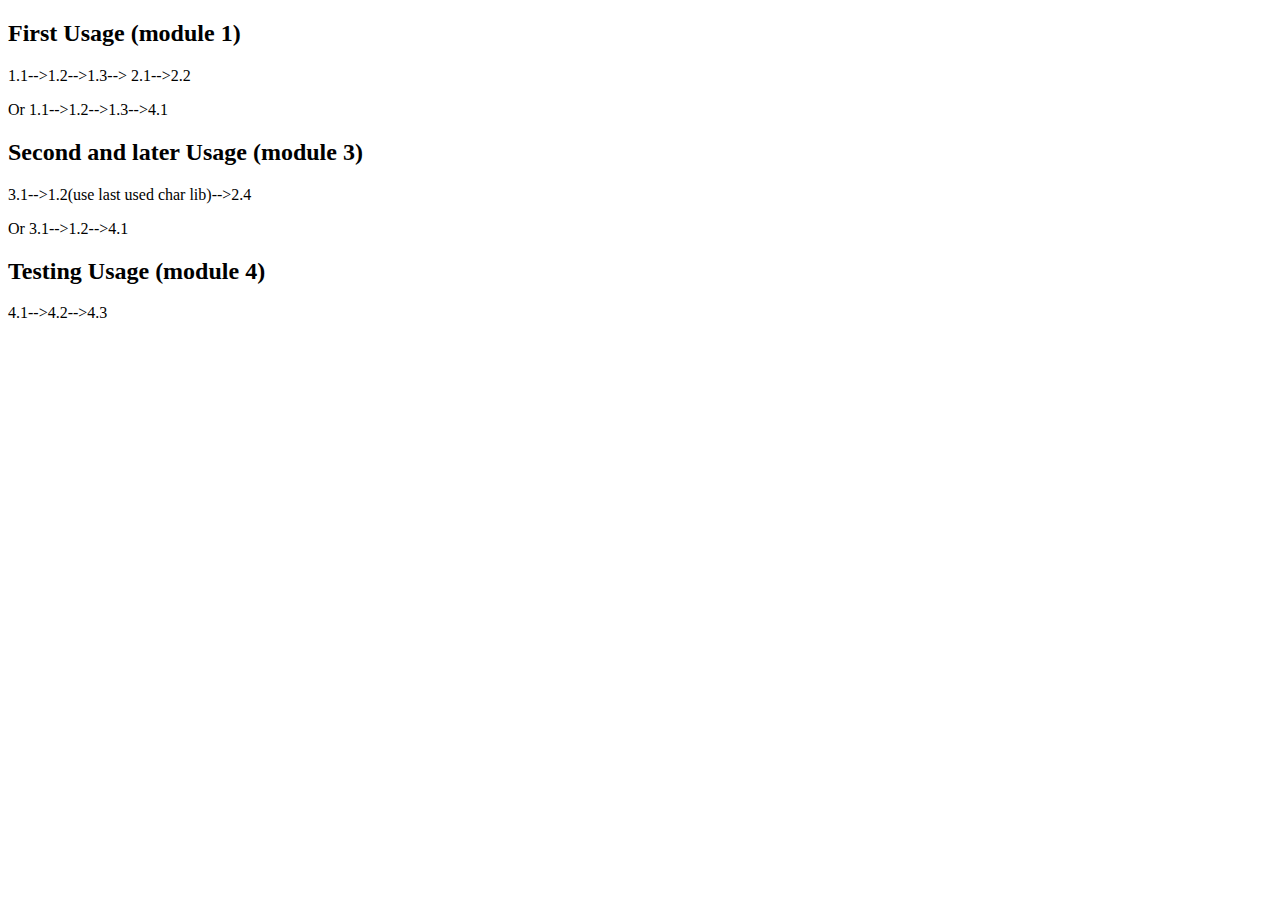
<file: doc/introduction.html>
<?xml version="1.0" encoding="UTF-8"?>
<!DOCTYPE html PUBLIC "-//W3C//DTD XHTML 1.1//EN"
	"http://www.w3.org/TR/xhtml11/DTD/xhtml11.dtd">
<html xmlns="http://www.w3.org/1999/xhtml" xml:lang="en">
<head>
	<title>Work flow</title>
	<meta http-equiv="Content-Type" content="text/html; charset= utf-8" />
</head>
<body>
	<h2>First Usage (module 1)</h2>
	<p>1.1-->1.2-->1.3--> 2.1-->2.2</p>
	<p>Or 1.1-->1.2-->1.3-->4.1</p>
	<h2>Second and later Usage (module 3)</h2>
	<p>3.1-->1.2(use last used char lib)-->2.4</p>
	<p>Or 3.1-->1.2-->4.1</p>
	<h2>Testing Usage (module 4)</h2>
	<p>4.1-->4.2-->4.3</p>
</body>
</html>
</file>
